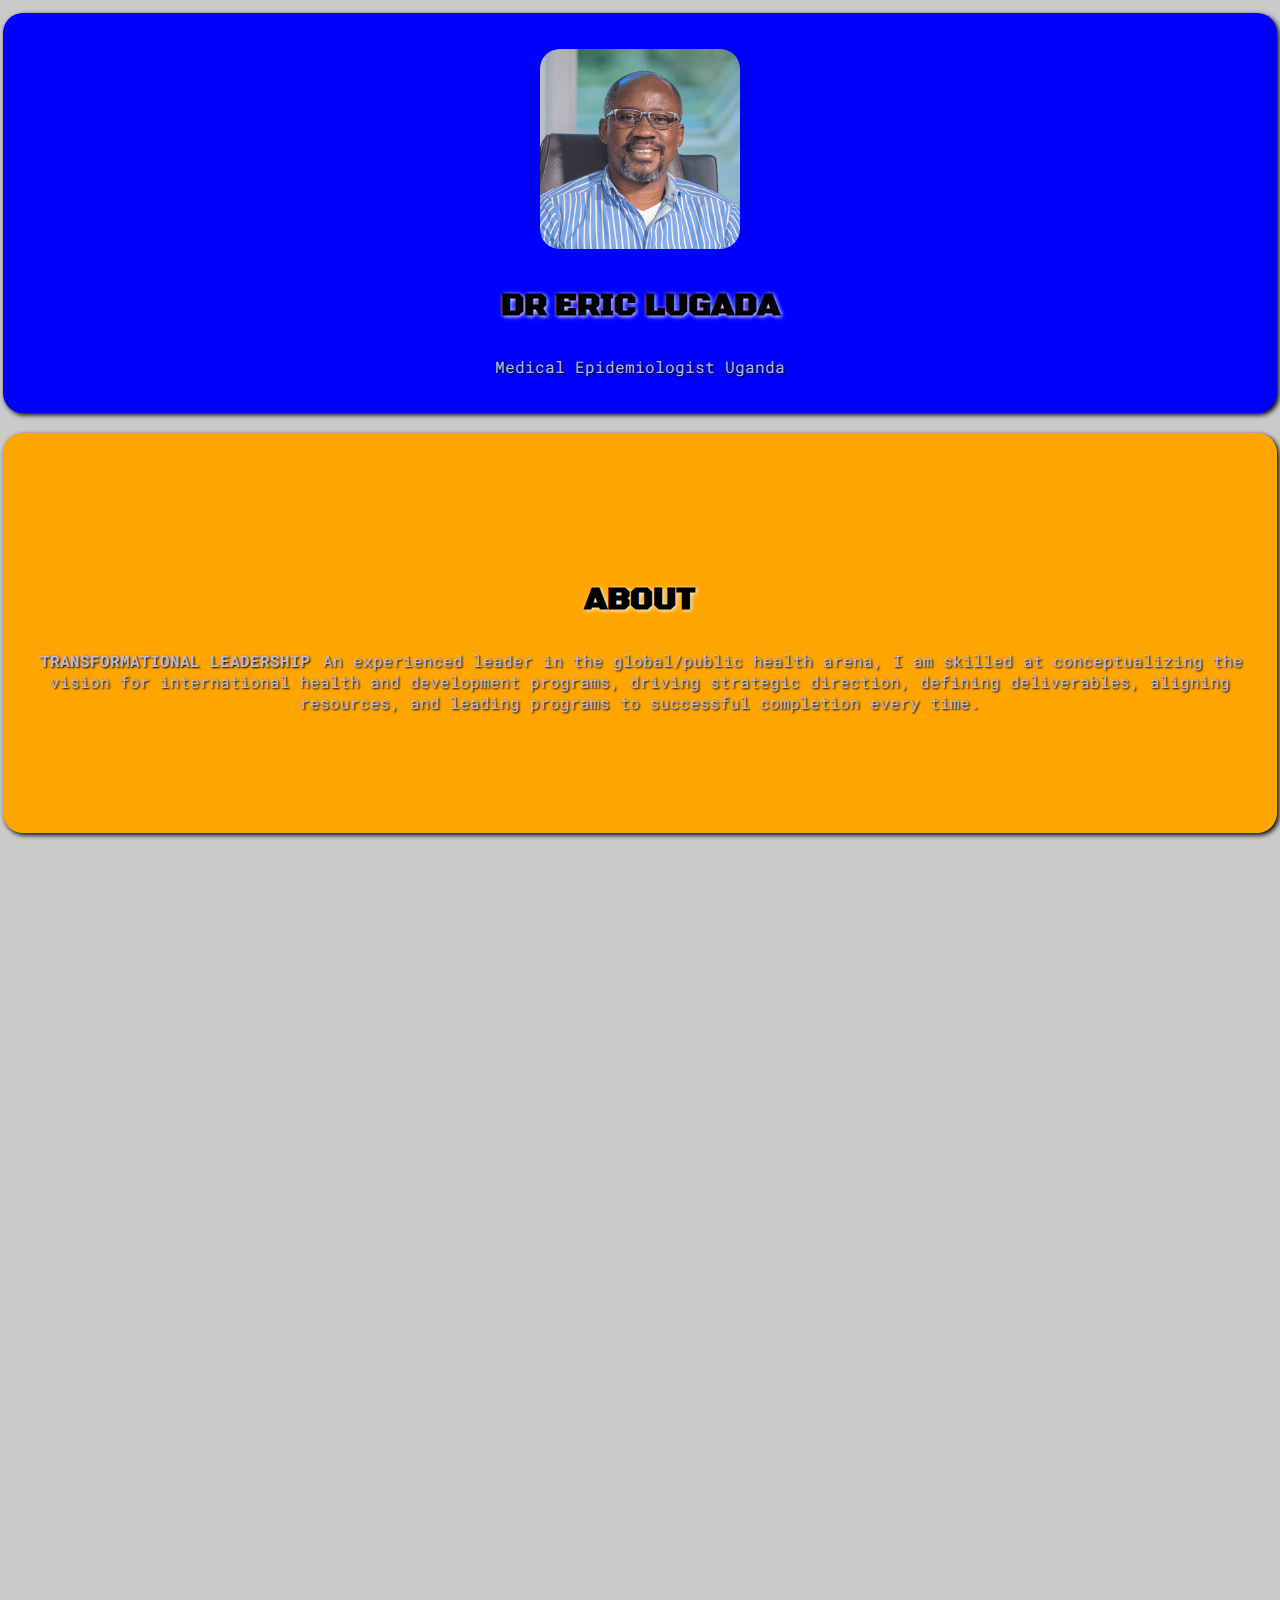
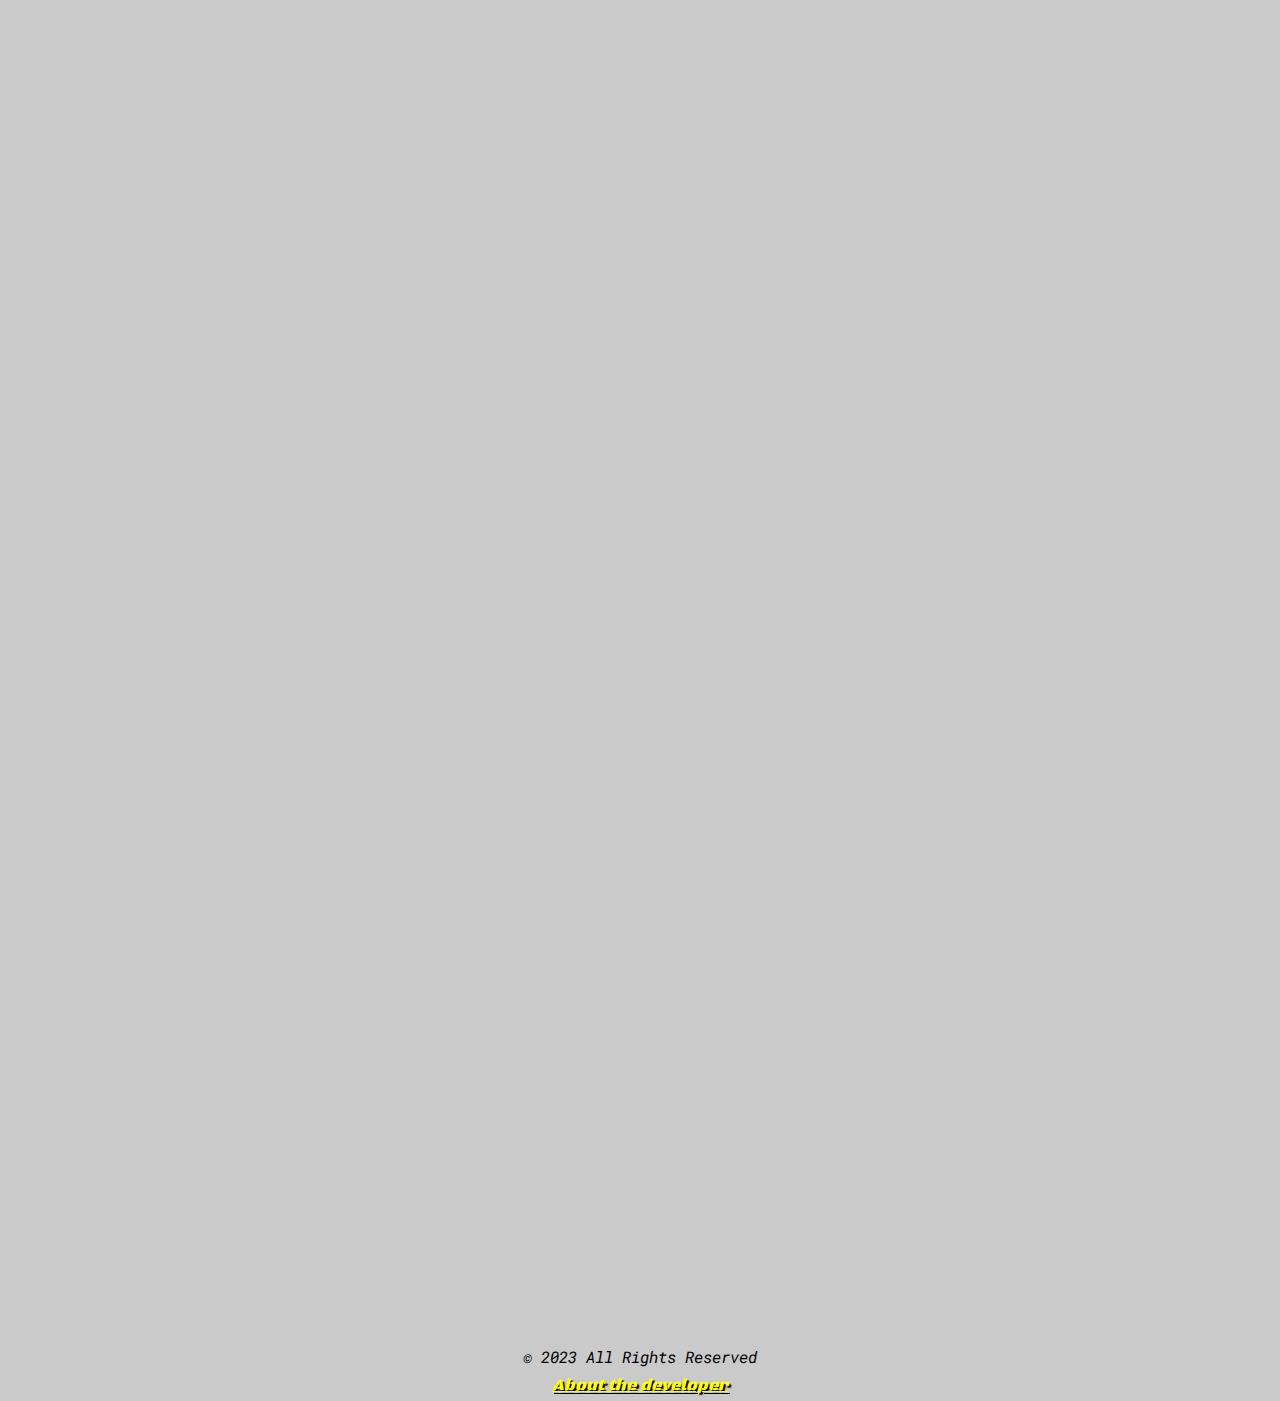
<file: index.html>
<!DOCTYPE html>
<html lang="en">
  <head>
    <meta charset="UTF-8" />
    <meta name="viewport" content="width=device-width, initial-scale=1.0" />
    <title>About Dr Eric Lugada</title>
    <link rel="stylesheet" href="style.css" />
    <script defer src="app.js"></script>
  </head>

  <body>
    <div class="box blue show">
      <img
        src="img/Dr.-Eric-Luganda-headshot-comressed.png"
        alt="Dr Eric Lugada"
      />
      <h1>DR ERIC LUGADA</h1>
      <p>Medical Epidemiologist Uganda</p>
    </div>
    <div class="box orange show">
      <h1>ABOUT</h1>
      <p>
        <b>TRANSFORMATIONAL LEADERSHIP</b>
        An experienced leader in the global/public health arena, I am skilled at
        conceptualizing the vision for international health and development
        programs, driving strategic direction, defining deliverables, aligning
        resources, and leading programs to successful completion every time.
      </p>
    </div>

    <div class="box navy show">
      
      <p>
        A dedicated Medical Epidemiologist, I believe in evidence based
        programing strengthened by my ardent participation in operations
        research over the course of my carrier and authored a number of peer
        reviewed research publications.
      </p>
    </div>

    <div class="box tomato show">
  
      <p>
        I have deep concern and expertise in all global health concerns and have
        spent 27 years primarily working with and managing HIV/AIDS prevention,
        care, and treatment programs in Sub-Saharan Africa.
      </p>
    </div>
    <div class="box redd show">
      <p>
        As a program director and health systems strengthening expert, I
        understand public health program management and implementation. I have
        additional experience in national health commodity supply chain systems
        with a long and successful track record building and improving national
        supply chains in Sub-Saharan Africa. I have served as an advisor to
        government ministries and NGOs and fully understand the complex business
        challenges of startups, turnarounds, and organizational restructurings.
      </p>
    </div>
    <div class="box yellow show">
      <p>
        My ability to facilitate partnerships and manage collaborations with
        global organizations (PEPFAR, USAID, CDC, US DOD, Global Fund/UNDP,
        UNFPA, DFID and others) has resulted in countless program successes and
        helped improve the lives of many persons throughout Africa.
      </p>
    </div>
    <div class="box tomato show">
      <p>
        Over the course of my career I have served as a Medical Officer, Medical
        Epidemiologist, Project Leader, Research Director, and Program/Country
        Director. I am known for my turnaround capabilities. I have leaned on my
        single-most important core belief to drive program success: “I believe
        that nothing is impossible and, once in, I never quit.”
      </p>
    </div>

    <address>&copy; 2023 All Rights Reserved</address>
    <address>
      <a href="about.html"> About the developer</a>
    </address>
  </body>
</html>
</file>
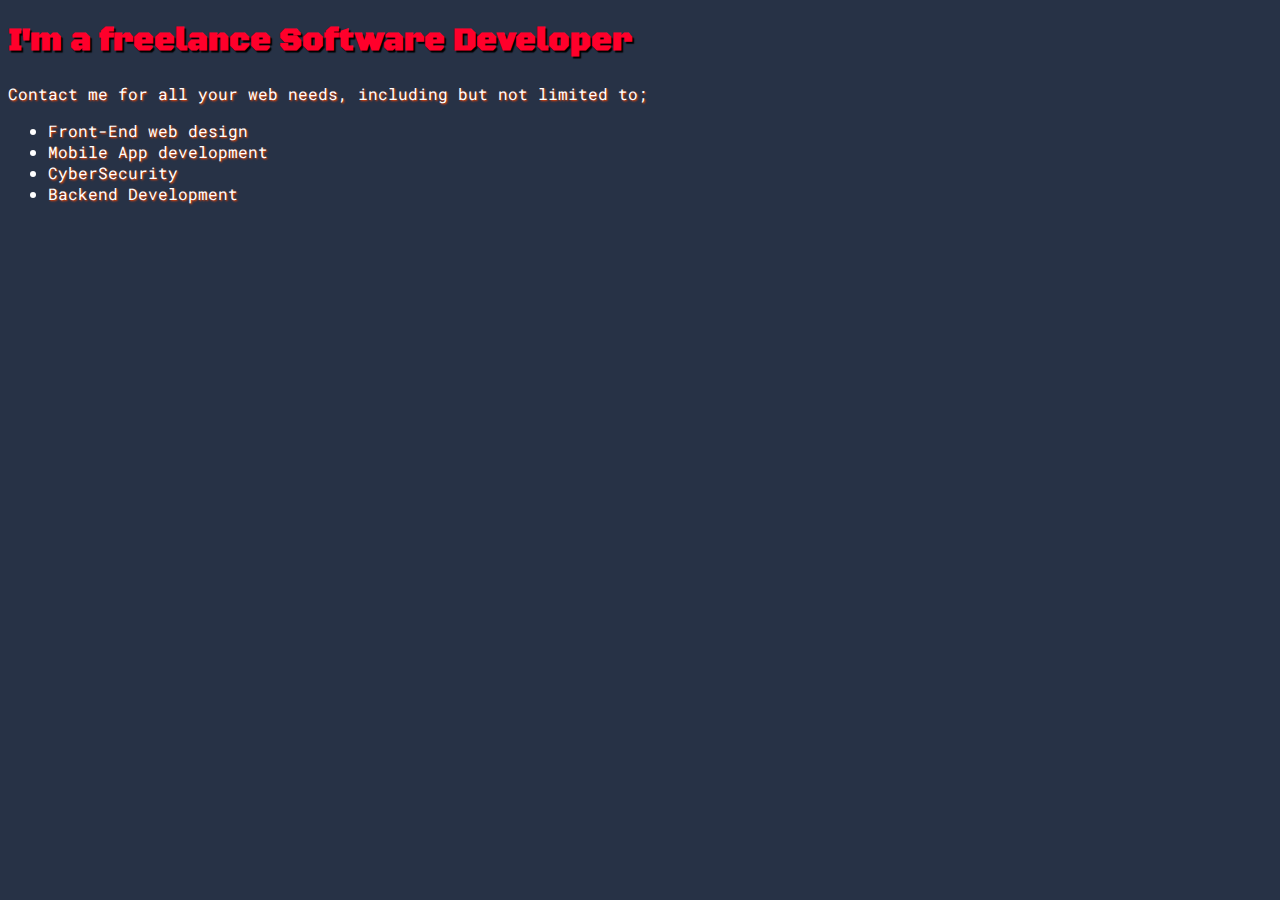
<file: about.html>
<!DOCTYPE html>
<html lang="en">

<head>
    <meta charset="UTF-8">
    <meta name="viewport" content="width=device-width, initial-scale=1.0">
    <title>Document</title>
    <link rel="preconnect" href="https://fonts.googleapis.com">
    <link rel="preconnect" href="https://fonts.gstatic.com" crossorigin>
    <link href="https://fonts.googleapis.com/css2?family=Black+Ops+One&display=swap" rel="stylesheet">
    <link rel="preconnect" href="https://fonts.googleapis.com">
    <link rel="preconnect" href="https://fonts.gstatic.com" crossorigin>
    <link href="https://fonts.googleapis.com/css2?family=Roboto+Mono:wght@600&display=swap" rel="stylesheet">
</head>
<style>
    * {
        background: rgb(39, 50, 70);
    }

    h1 {
        font-family: "Black Ops one", serif;
        color: rgb(255, 0, 43);
        text-shadow: 2px 2px 1px black;
    }
    p{
        font-family: "Roboto Mono", serif;
        color:white;
        text-shadow:1px 1px 2px orangered;
    }
    ul{
        font-family: "Roboto Mono", serif;
        color:white;
        text-shadow:1px 1px 2px orangered;
    }
</style>

<body>
    <h1>
        I'm a freelance Software Developer
    </h1>
    <p>Contact me for all your web needs, including but not limited to;
    <ul>
        <li>
            Front-End web design
        </li>
        <li>
            Mobile App development
        </li>
        <li>
            CyberSecurity
        </li>
        <li>
            Backend Development
        </li>
    </ul>
    </p>
</body>

</html>
</file>
<file: style.css>
@import url("https://fonts.googleapis.com/css2?family=Roboto+Mono:wght@600&display=swap");
@import url("https://fonts.googleapis.com/css2?family=Black+Ops+One&display=swap");
* {
  box-sizing: border-box;
  margin: 3px;
}

h1 {
  color: black;
  text-transform: uppercase;
  margin: 30px;
  text-shadow: 1px 1px 4px white;
  text-align: center;
  font-family: "Black Ops One", serif;
}
.box {
  background-color: var(--clr);
  color: rgb(185, 185, 212);
  text-shadow: 1px 1px 2px black;
  display: flex;
  align-items: center;
  justify-content: center;
  width: 100%;
  height: 400px;
  margin: 10px;
  border-radius: 20px;
  box-shadow: 2px 2px 5px black;
  transform: translateX(400%);
  transition: transform 0.6s ease;
  padding: 15px;
  align-content: center;
}
.box:nth-of-type(even) {
  transform: translateX(-400%);
}
.box.show {
  transform: translateX(0);
}
.blue {
  --clr: blue;
  display:block;
}
.dark {
  --clr: rgb(0, 0, 0);
}
.darko {
  --clr: rgb(255, 123, 0);
  color: black;
}
.purple {
  --clr: rgb(162, 0, 255);
}
.darkb {
  --clr: rgb(38, 0, 255);
}
.cyan {
  --clr: rgb(158, 158, 158);
}
.orange {
  --clr: orange;
  display: block;
}
.redd {
  --clr: rgb(17, 29, 34);
}
.tomato {
  --clr: rgb(255, 72, 0);
}
.navy {
  --clr: rgb(9, 13, 80);
}

.yellow {
  --clr: rgb(180, 180, 180);
  color: black;
  text-shadow: 1px -1px 2px rgb(0, 174, 255);
}
body {
  font-family: "Roboto Mono", serif;
  background: rgb(202, 202, 202);
  display: flex;
  flex-direction: column;
  justify-content: center;
  align-items: center;
  margin: 0;
  width: 100%;
  overflow-x: hidden;
  text-align: center;
  color: rgb(0, 0, 0);
}
hr {
  visibility: hidden;
}
a {
  font-family: "Black Ops One", serif;
  color: yellow;
  text-shadow: 2px 2px 1px black;
}
a:hover {
  color: orangered;
}
a:visited {
  color: blue;
}
img {
  width: 200px;
  height: 200px;
  align: top;
  border-radius: 20px;
  object-position: top;
}
</file>
